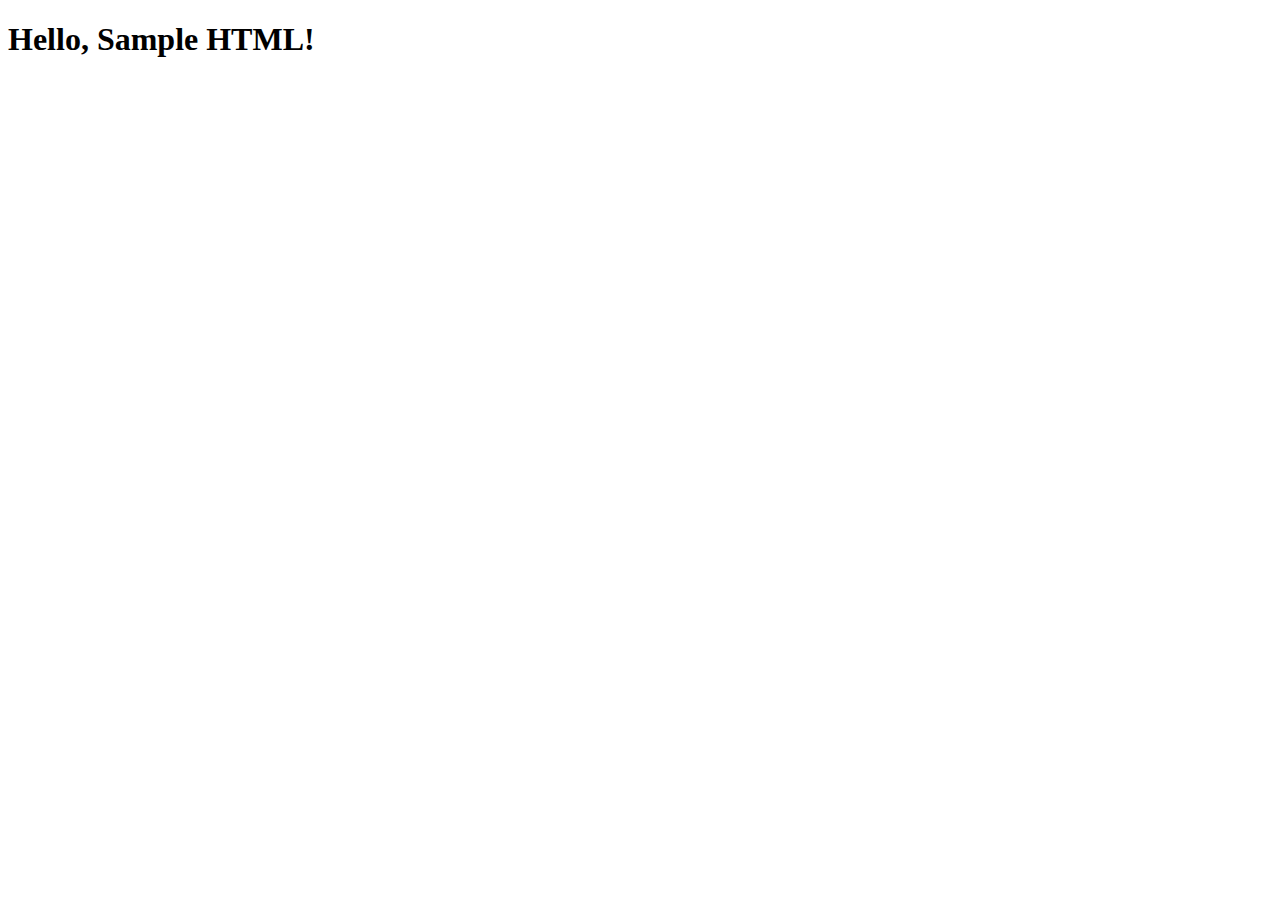
<file: __sample__/index.html>
<!DOCTYPE html>
<html>
  <head>
    <title>sample code</title>
    <link rel="stylesheet" href="styles.css">
  </head>
  <body>
    <h1>Hello, Sample HTML!</h1>
    <script src="main.js"></script>
  </body>
</html>
</file>
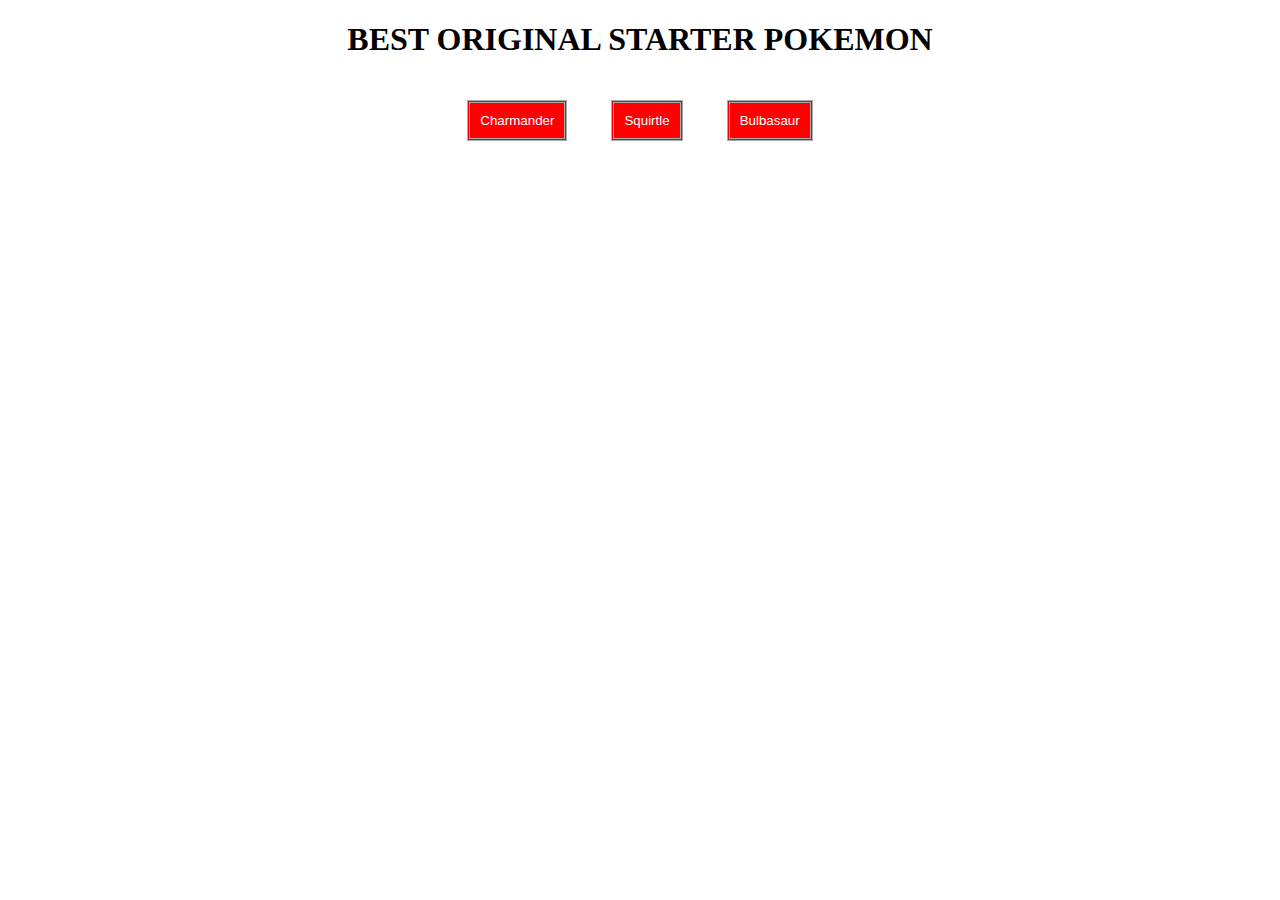
<file: prep-css-box-model/index.html>
<!DOCTYPE html>
<html lang="en">
<head>
  <meta charset="UTF-8">
  <meta name="viewport" content="width=device-width, initial-scale=1.0">
  <title>CSS Box Model</title>
  <link rel="stylesheet" href="style.css">
</head>
<body>
  <h1>BEST ORIGINAL STARTER POKEMON</h1>
  <div>
    <button>Charmander</button>
    <button>Squirtle</button>
    <button>Bulbasaur</button>
  </div>
</body>
</html>
</file>
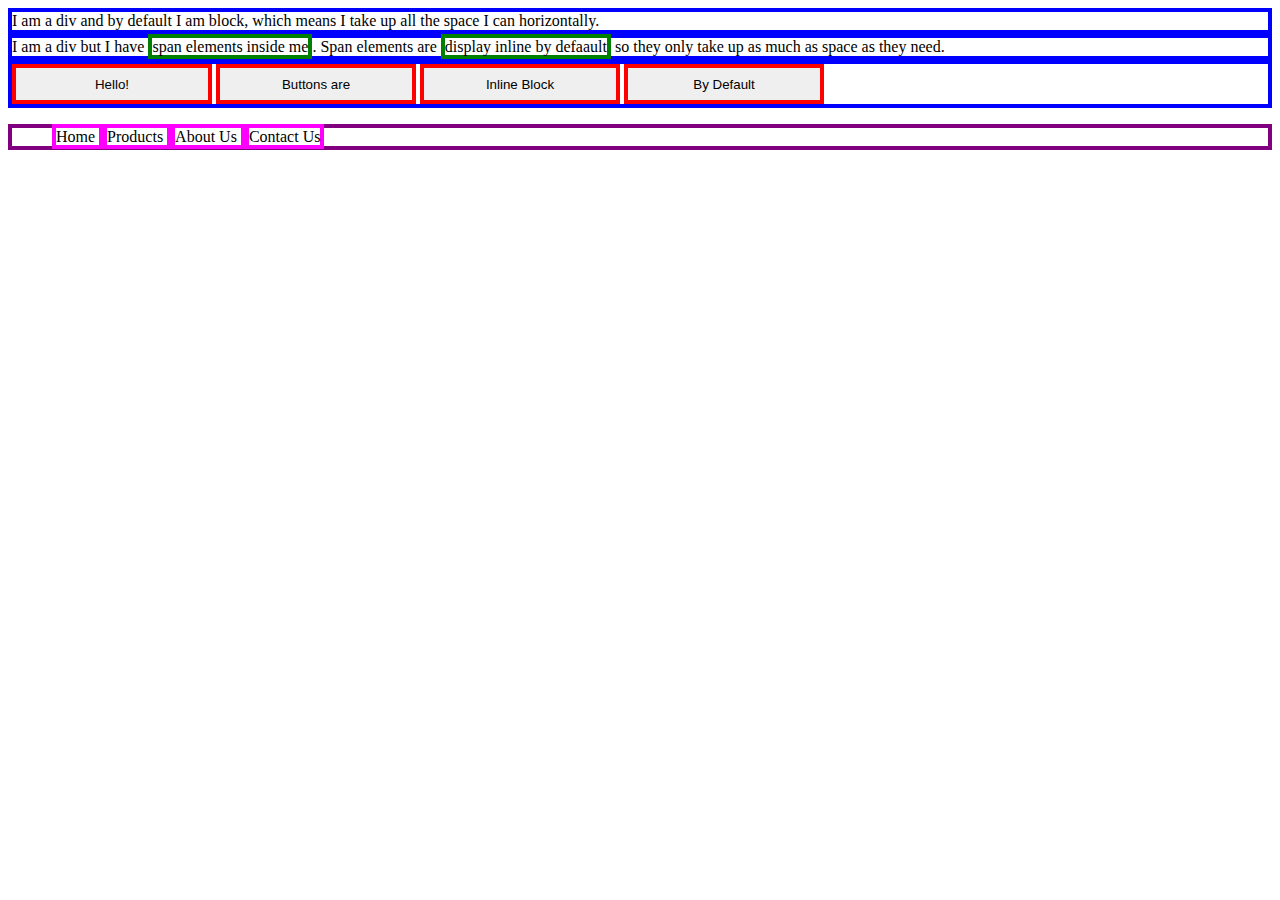
<file: prep-css-display/index.html>
<!DOCTYPE html>
<html lang="en">

<head>
  <meta charset="UTF-8">
  <meta name="viewport" content="width=device-width, initial-scale=1.0">
  <meta http-equiv="X-UA-Compatible" content="ie=edge">
  <title>CSS Display Properties</title>
  <style>
    div{
      border:4px solid blue;
    }

    span{
      border:4px solid green;
      height: 100px;
      width: 100px;
    }

    button{
      border: 4px solid red;
      height: 40px;
      width: 200px;
    }

    ul{
      border: 4px solid purple;
    }

    li{
      border: 4px solid magenta;
      display: inline;
    }
  </style>
</head>

<body>
  <div>I am a div and by default I am block,
    which means I take up all the space I can horizontally.</div>

  <div>I am a div but I have <span>span elements inside me</span>.
  Span elements are <span>display inline by defaault</span> so
  they only take up as much as space as they need.</div>

  <div>
    <button>Hello!</button>
    <button>Buttons are</button>
    <button>Inline Block</button>
    <button>By Default</button>
  </div>

  <ul>
    <li>
      Home
    </li>
    <li>
      Products
    </li>
    <li>
      About Us
    </li>
    <li>
      Contact Us
    </li>
  </ul>

</body>

</html>
</file>
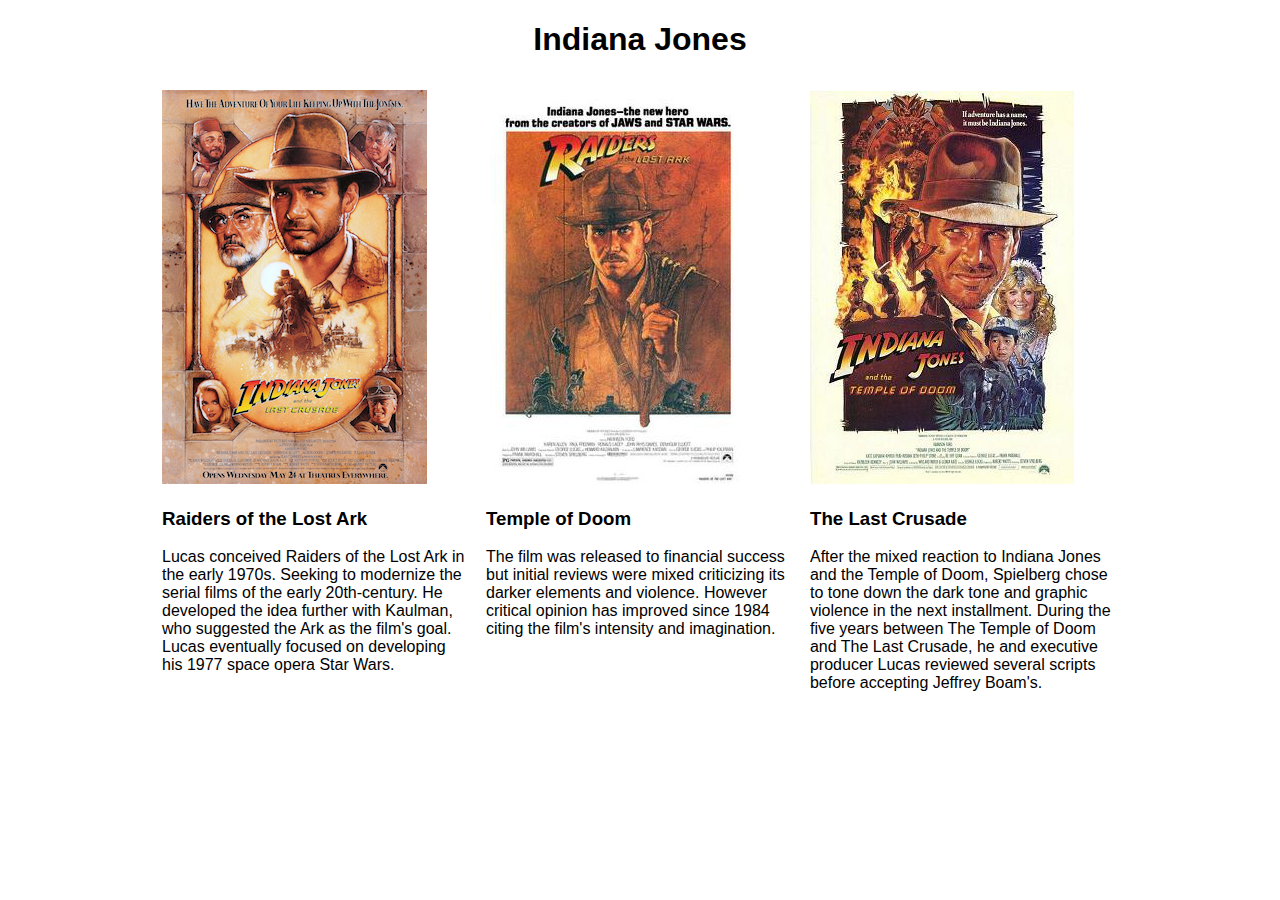
<file: prep-css-layout-classes/index.html>
<!DOCTYPE html>
<html lang="en">

<head>
  <meta charset="UTF-8">
  <meta name="viewport" content="width=device-width, initial-scale=1.0">
  <meta http-equiv="X-UA-Compatible" content="ie=edge">
  <title>CSS Layout Classes</title>
  <link rel="stylesheet" href="reset.css">
  <style>
    /* stylelint-disable block-no-empty */
    body {
      font-family: sans-serif;
    }

    h1 {
      text-align: center;
    }

    h3 {
      text-align: left;
    }

    .container {
      max-width: 992px;
      margin: auto;
    }

    .row {
      width: 100%;
      display: flex;
      padding: 10px;


    }

    .column {
      flex-basis: calc(100% / 3);
      padding-left: 8px;
      padding-right: 8px;

    }

    img {
      width=100%
    }

  </style>
</head>
<body>

  <!-- Complete the HTML here -->
  <h1>Indiana Jones</h1>
  <div class="container">
    <div class="row">
      <div class="column">
        <img src="images/crusade.jpg">
        <h3>Raiders of the Lost Ark</h3>
        <p>Lucas conceived Raiders of the Lost Ark in the early 1970s.
          Seeking to modernize the serial films of the early 20th-century.
          He developed the idea further with Kaulman, who suggested the Ark as the film's goal.
          Lucas eventually focused on developing his 1977 space opera Star Wars.</p>
      </div>
      <div class="column">
        <img src="images/raiders.jpg">
        <h3>Temple of Doom</h3>
        <p>The film was released to financial success but initial reviews were mixed
          criticizing its darker elements and violence. However critical opinion has
          improved since 1984 citing the film's intensity and imagination.</p>
      </div>
      <div class="column">
        <img src="images/temple.jpg">
        <h3>The Last Crusade</h3>
        <p>After the mixed reaction to Indiana Jones and the Temple of Doom, Spielberg chose
          to tone down the dark tone and graphic violence in the next installment.
          During the five years between The Temple of Doom and The Last Crusade, he and
          executive producer Lucas reviewed several scripts before accepting Jeffrey Boam's.
        </p>
      </div>
    </div>
  </div>
</body>
</html>
</file>
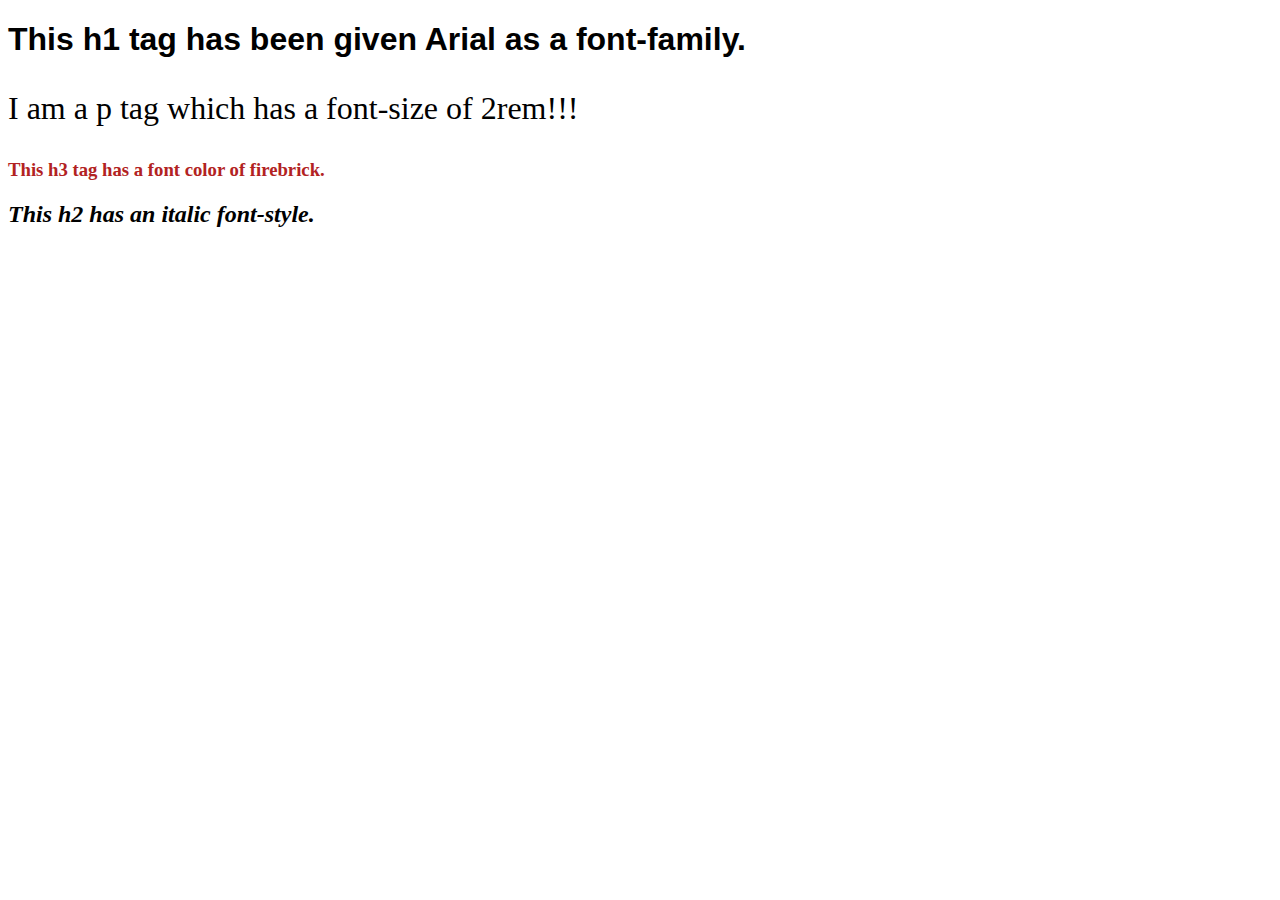
<file: prep-css-syntax/index.html>
<!DOCTYPE html>
<html lang="en">
<head>
  <style>
    h1 {
      font-family: Arial, Helvetica, sans-serif;
    }
    p {
      font-size: 2rem;
    }
    h3 {
      color: firebrick;
    }
    h2 {
      font-style: italic;
    }
  </style>
  <meta charset="UTF-8">
  <meta name="viewport" content="width=device-width, initial-scale=1.0">
  <title>CSS Syntax</title>
</head>
<body>
  <h1>This h1 tag has been given Arial as a font-family.</h1>
  <p>I am a p tag which has a font-size of 2rem!!!</p>
  <h3>This h3 tag has a font color of firebrick.</h3>
  <h2>This h2 has an italic font-style.</h2>
</body>
</html>
</file>
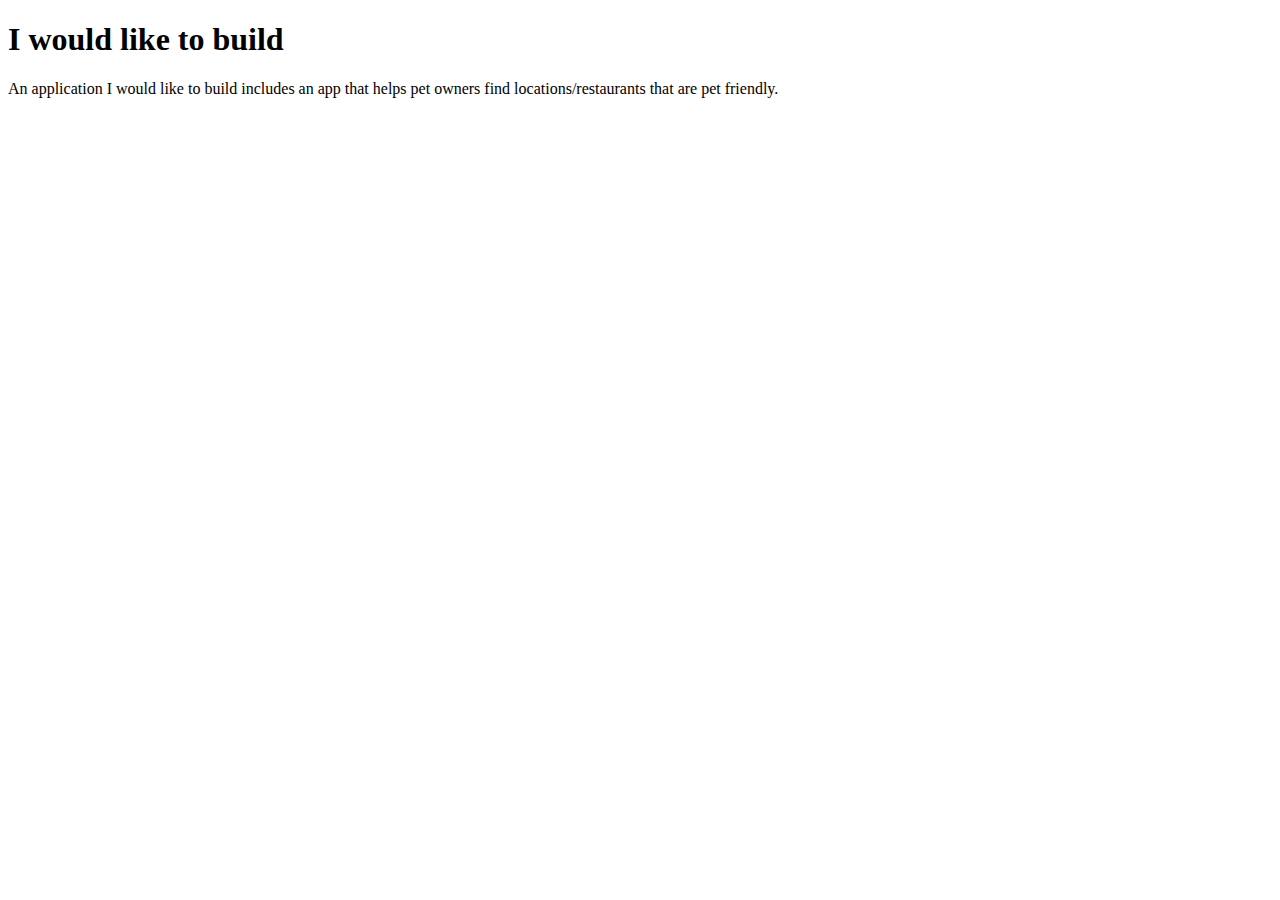
<file: prep-example/index.html>
<!DOCTYPE html>
<html>
<head>
  <title>prep-example</title>
</head>
<body>
  <h1>I would like to build</h1>
  <p>
    An application I would like to build includes an app that helps pet owners find 
    locations/restaurants that are pet friendly. 



  </p>
</body>
</html>
</file>
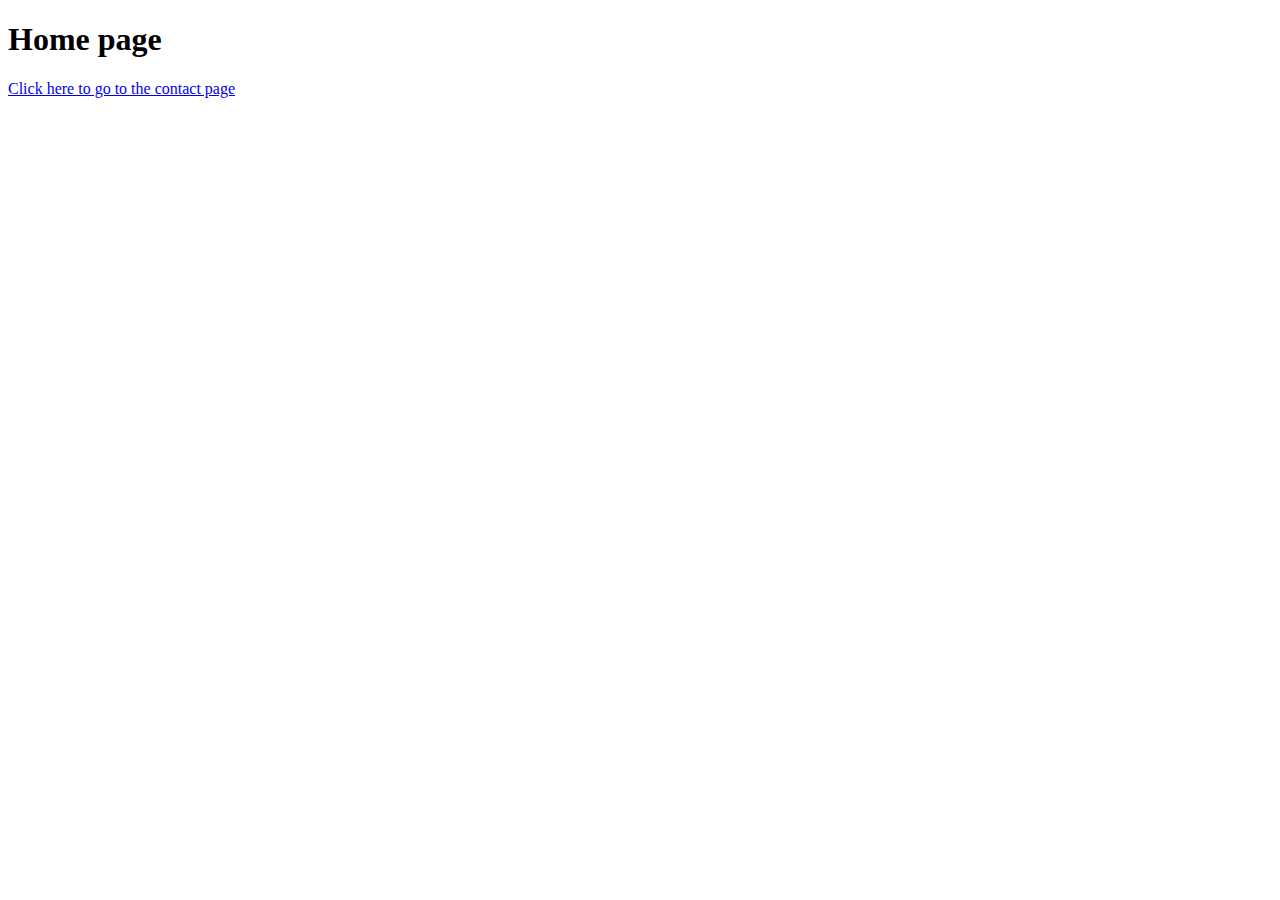
<file: prep-html-links/index.html>
<!DOCTYPE html>
<html lang="en">
<head>
  <meta charset="UTF-8">
  <meta name="viewport" content="width=device-width, initial-scale=1.0">
  <title>Home Page</title>
</head>
<body>
  <h1>Home page</h1>
  <a href="/prep-html-links/contact-us/contact-us.html">Click here to go to the contact page</a>
</body>
</html>
</file>
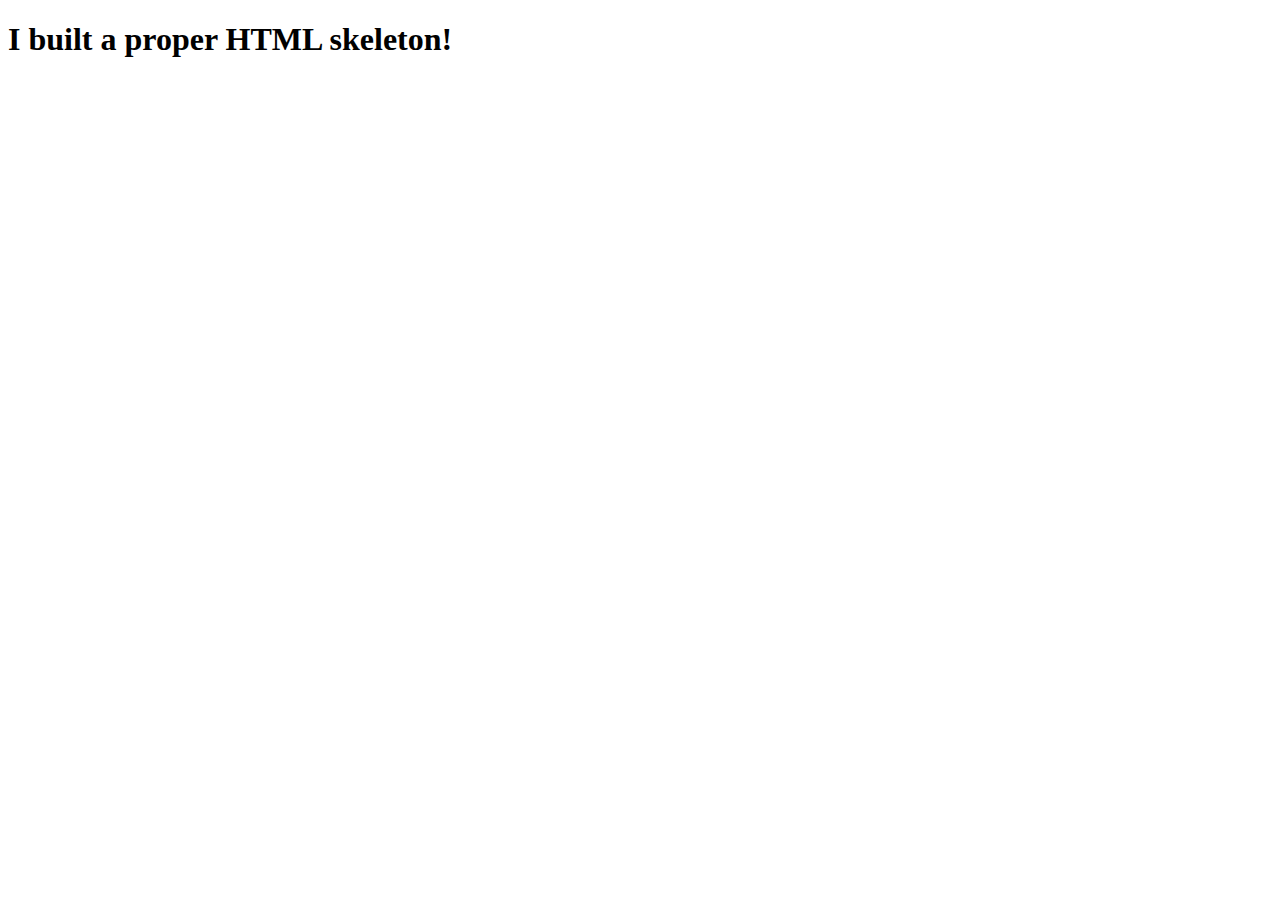
<file: prep-html-skeleton/index.html>
<!DOCTYPE html>
<html>
  <head>
    <title>
      HTML Skeleton Exercise
    </title>
  </head>
      <body>
        <h1>
          I built a proper HTML skeleton!
        </h1>
      </body>
</html>
</file>
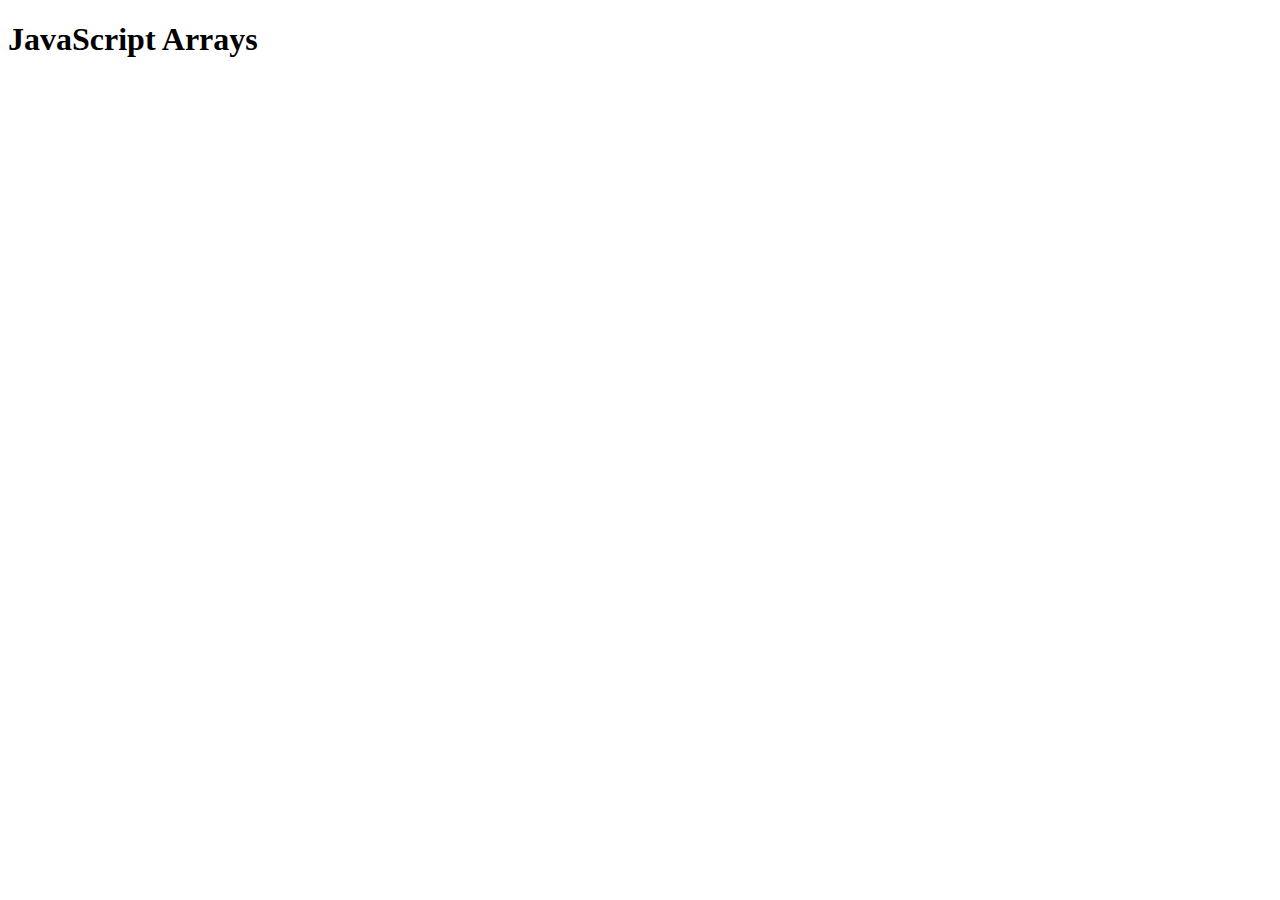
<file: prep-javascript-arrays/index.html>
<!DOCTYPE html>
<html lang="en">

<head>
  <meta charset="UTF-8">
  <meta name="viewport" content="width=device-width, initial-scale=1.0">
  <title>JavaScript Arrays</title>
  <script src="main.js"></script>
</head>

<body>
  <h1>JavaScript Arrays</h1>

</body>

</html>
</file>
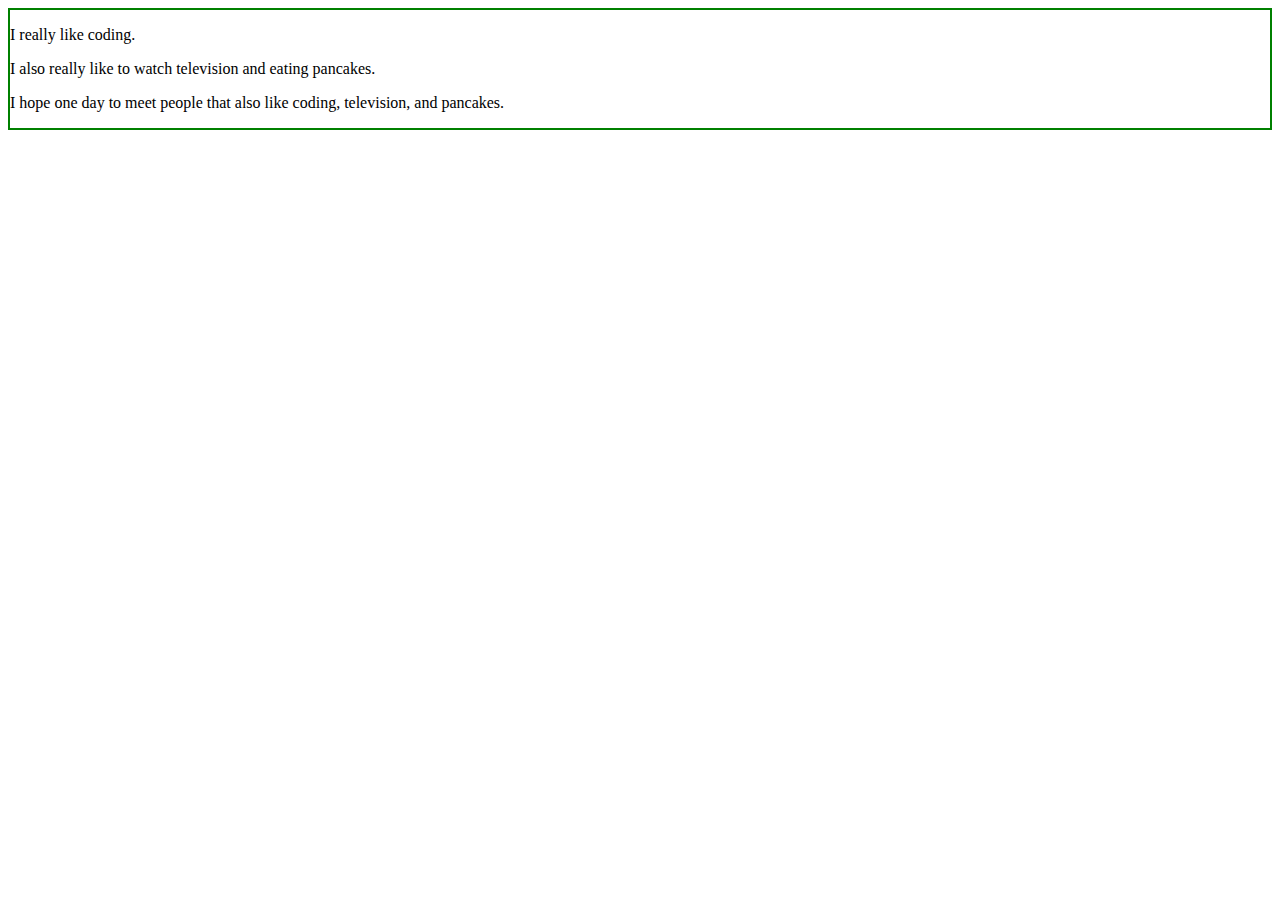
<file: prep-javascript-dom-manipulation/index.html>
<!DOCTYPE html>
<html lang="en">

<head>
  <meta charset="UTF-8">
  <meta name="viewport" content="width=device-width, initial-scale=1.0">
  <title>JavaScript DOM Manipulation</title>
  <style>
    #container {
      border: 2px solid green;
    }
  </style>
</head>

<body>
  <div id="container">
    <p class="first-paragraph">
      I really like coding.
    </p>
    <p class="second-paragraph">

    </p>
    <p class="third-paragraph">

    </p>
  </div>
  <script>
    // Your code here
    var $secondParagraph = document.querySelector('.second-paragraph');
    $secondParagraph.textContent = 'I also really like to watch television and eating pancakes.';

    var $thirdParagraph = document.querySelector('.third-paragraph');
    $thirdParagraph.textContent = 'I hope one day to meet people that also like coding, television, and pancakes.';
  </script>
</body>

</html>
</file>
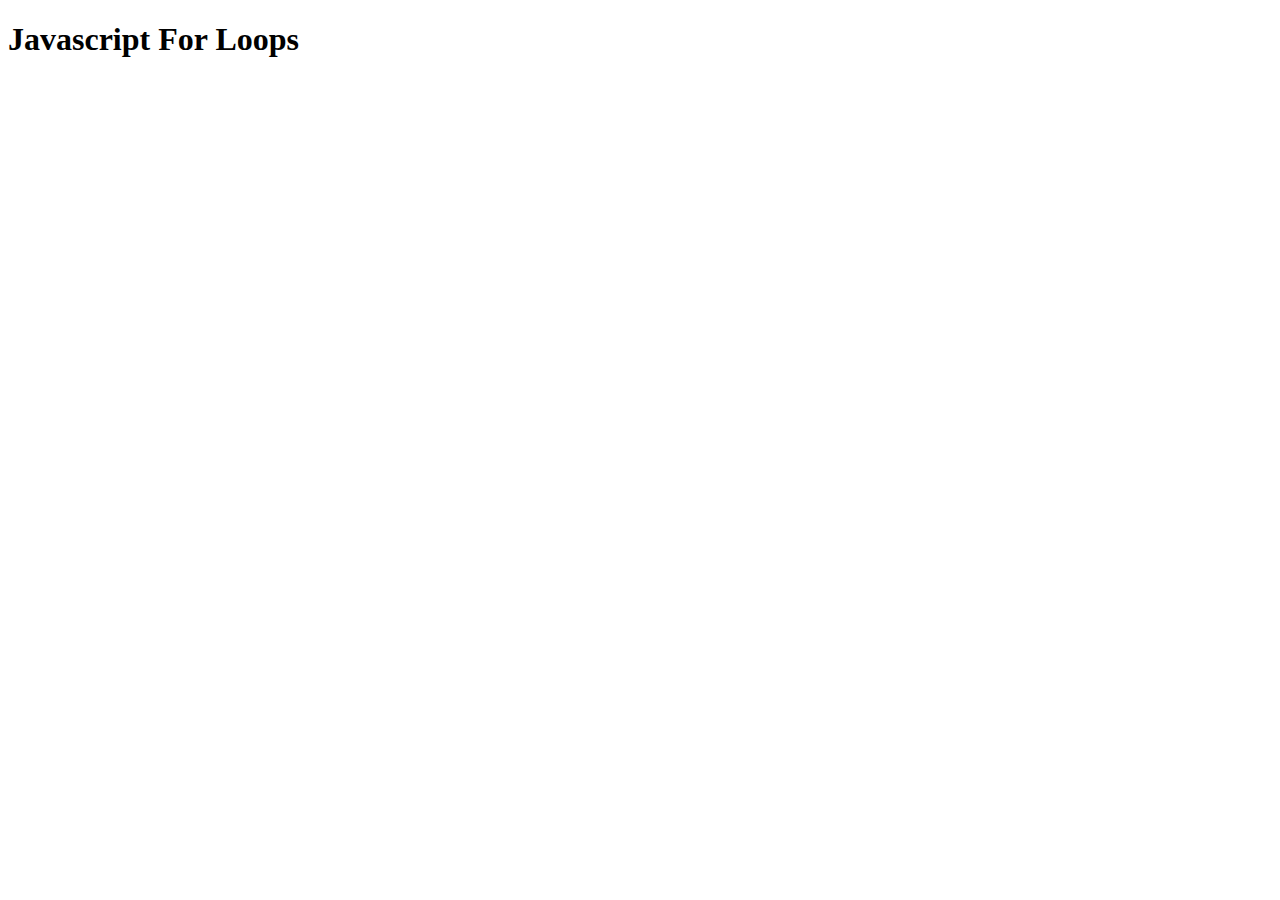
<file: prep-javascript-for-loops/index.html>
<!DOCTYPE html>
<html lang="en">

<head>
  <meta charset="UTF-8">
  <meta name="viewport" content="width=device-width, initial-scale=1.0">
  <title>Javascript For Loops</title>
</head>

<body>
  <h1>Javascript For Loops</h1>
  <script src="main.js"></script>
</body>

</html>
</file>
<file: __sample__/styles.css>
.example {
  text-align: center;
}
</file>
<file: prep-css-box-model/style.css>
body {
  text-align: center;
}

button {
  background-color: red;
  color: white;

  /* 👇 YOUR CODE HERE 👇 */
  margin: 20px;
  padding: 10px;
  border: 3px double darkgray;
}
</file>
